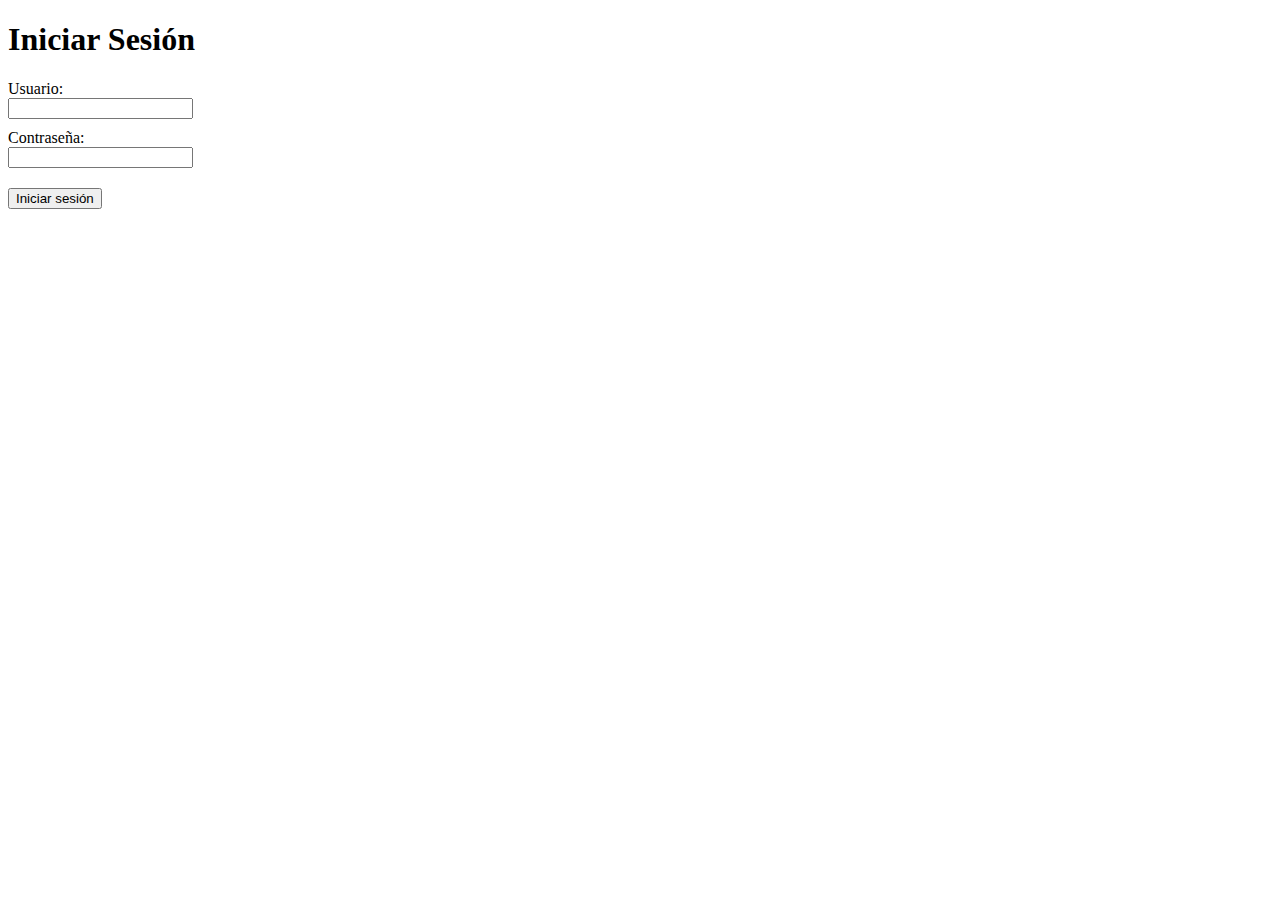
<file: EJERCICIO_3/Index.html>
<!DOCTYPE html>
<!DOCTYPE html>
<html lang="en">
<head>
    <meta charset="UTF-8">
    <meta http-equiv="X-UA-Compatible" content="IE=edge">
    <meta name="viewport" content="width=device-width, initial-scale=1.0">
    <link rel="stylesheet" href="style.css">
    <title>INICIAR SESION</title>
</head>
<body>
    <h1>Iniciar Sesión</h1>
    <form>
        <label for="usuario">Usuario:</label>
        <input type="text" id="usuario" name="usuario">
        <label for="contrasena">Contraseña:</label>
        <input type="password" id="contrasena" name="contrasena">
        <button type="submit">Iniciar sesión</button>
    </form>

    <div id="mensaje" class="mensaje"></div>
    <script src="Script.js"></script>
    
</body>
</html>
</file>
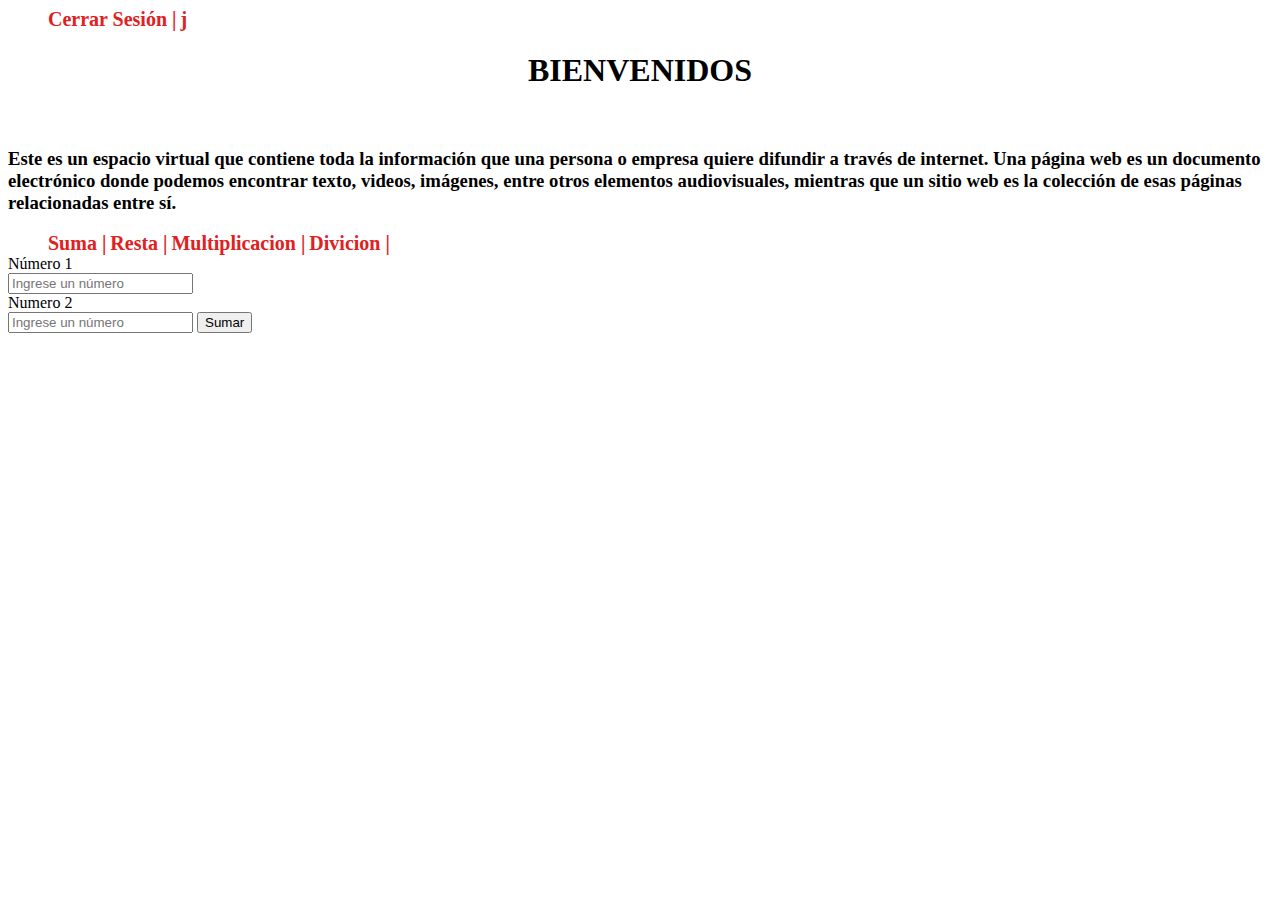
<file: EJERCICIO_3/Usuario.html>
<!DOCTYPE html>
<html lang="en">
<head>
    <meta charset="UTF-8">
    <meta http-equiv="X-UA-Compatible" content="IE=edge">
    <meta name="viewport" content="width=device-width, initial-scale=1.0">
    <title>BIENVENIDO</title>
    
</head>
<body>
    <style>
        a{
            text-decoration: none;
            color: rgb(223, 33, 33);
            font-weight: bold;
            font-size: 20px
        }
        a:hover
        {
            color: rgb(33, 200, 223);
        }
        ul, li{
            list-style: none;
            display: inline;
        }
    </style>
    <ul> 
        <a href="Index.html">Cerrar Sesión  |</a>
        <a> j</a> 
    </ul>
</body>
    
<body>
    <center> <h1>BIENVENIDOS</h1> </center> <br>
    <h3>Este es un espacio virtual que contiene toda la información que una persona o empresa quiere difundir a través de internet.
        Una página web es un documento electrónico donde podemos encontrar texto, videos, imágenes, entre otros elementos audiovisuales, mientras que un sitio web es la colección de esas páginas relacionadas entre sí.
    </h3>
    <!-- Creando una lista de Menu -->
    <ul>
        <li><a href="./Vistas/Suma.html">Suma |</a></li>
        <li><a href="./Vistas/Resta.html">Resta |</a></li>
        <li><a href="./Vistas/Multiplicacion.html">Multiplicacion |</a></li>
        <li><a href="./Vistas/Divicion.html">Divicion |</a></li>
    </ul>

    <form method="POST" action="../Consultas/Suma.php">
        <label>Número 1</label> <br>
        <input type="" name="Numero1" required placeholder="Ingrese un número">
        <br>
        
        <label>Numero 2</label> <br>
        <input type="" name="Numero2" required placeholder="Ingrese un número">

        <input type="submit" value="Sumar">
    </form>
    
</body>
</html>
</file>
<file: EJERCICIO_3/style.css>
input 
{
    display: block;
    margin-bottom: 10px;
}

button 
{
    margin-top: 10px;
}

.mensaje 
{
    margin-top: 10px;
    padding: 10px;
    color: white;
    font-weight: bold;
}

.error 
{
    background-color: red;
}

.exito 
{
    background-color: green;
}
</file>
